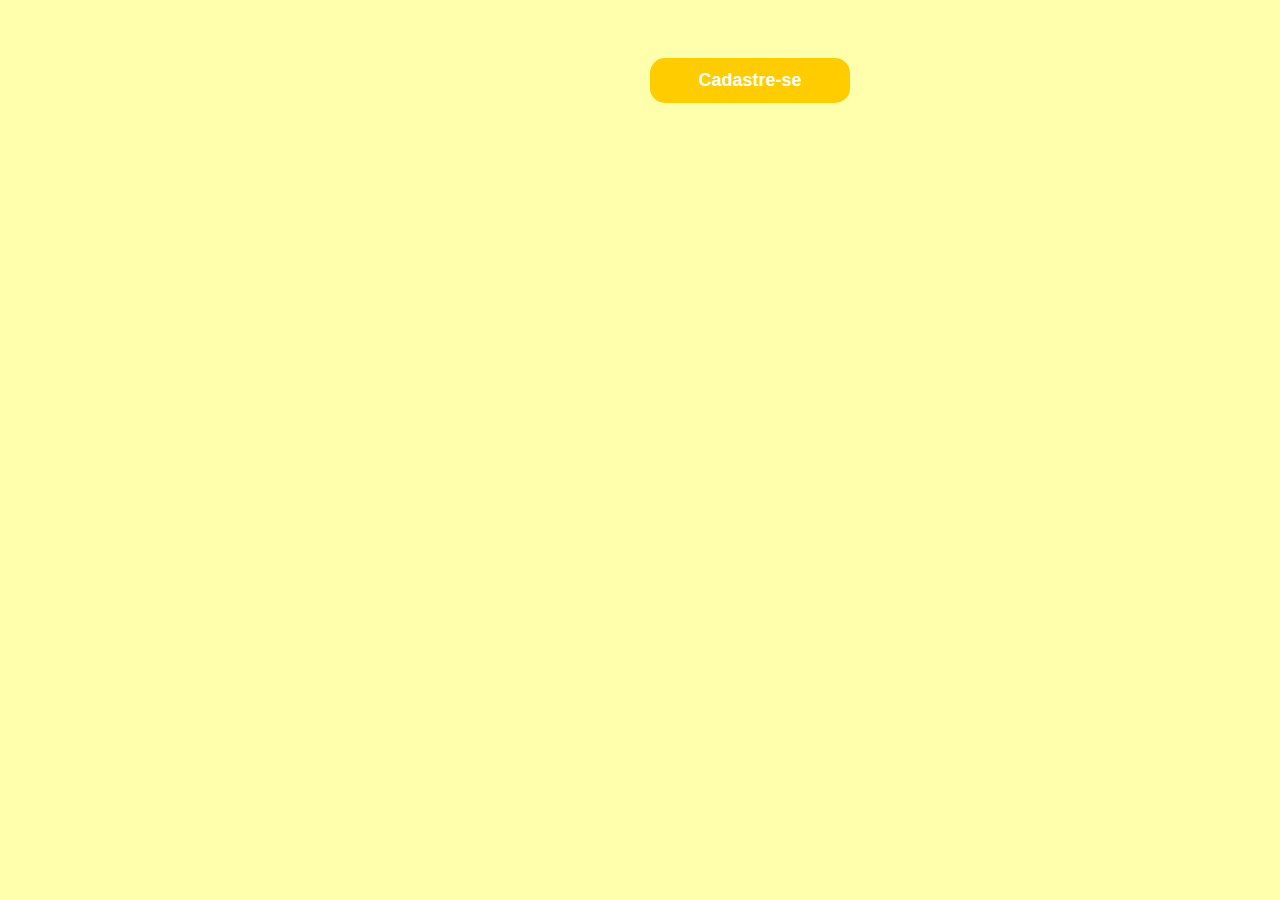
<file: index.html>
<!DOCTYPE html>
<html lang="en">
  <head>
    <meta charset="UTF-8" />
    <meta name="viewport" content="width=device-width, initial-scale=1.0" />
    <title>Document</title>
    <link rel="stylesheet" href="style.css" />
  </head>

  <header>
    <button id="btnCadastro">Cadastre-se</button>
  </header>

  <body>
    <dialog id="dialogCadastro">
      <form id="formCadastro" action="segunda.html" method="post">
        <h1>Nome</h1>
        <input
          id="inputNome"
          type="text"
          placeholder="Digite seu nome"
          required
        />

        <h1>Endereço</h1>
        <input
          id="inputEndereco"
          type="text"
          placeholder="Digite seu endereço"
          required
        />

        <h1>CEP</h1>
        <input
          id="cep"
          type="text"
          placeholder="Digite seu CEP"
          oninput="mascaraCep(this)"
          required
        />

        <h1>CPF</h1>
        <input
          id="cpf"
          type="text"
          maxlength="10"
          placeholder="Digite seu CPF"
          oninput="mascaraCpf(this)"
          required
        />

        <h1>Telefone</h1>
        <input
          id="telefone"
          type="tel"
          placeholder="Digite seu telefone"
          oninput="mascaraTelefone(this)"
          required
        />

        <h1>CNPJ</h1>
        <input
          id="cnpj"
          type="text"
          placeholder="Digite seu CNPJ"
          oninput="mascaraCnpj(this)"
          required
        />

        <h1>Código</h1>
        <input
          id="codigo"
          type="text"
          placeholder="Digite seu código"
          oninput="mascaraCodigo(this)"
          required
        />

        <input id="enviar" type="submit" />
      </form>
      <script src="script.js"></script>
    </dialog>
  </body>
</html>
</file>
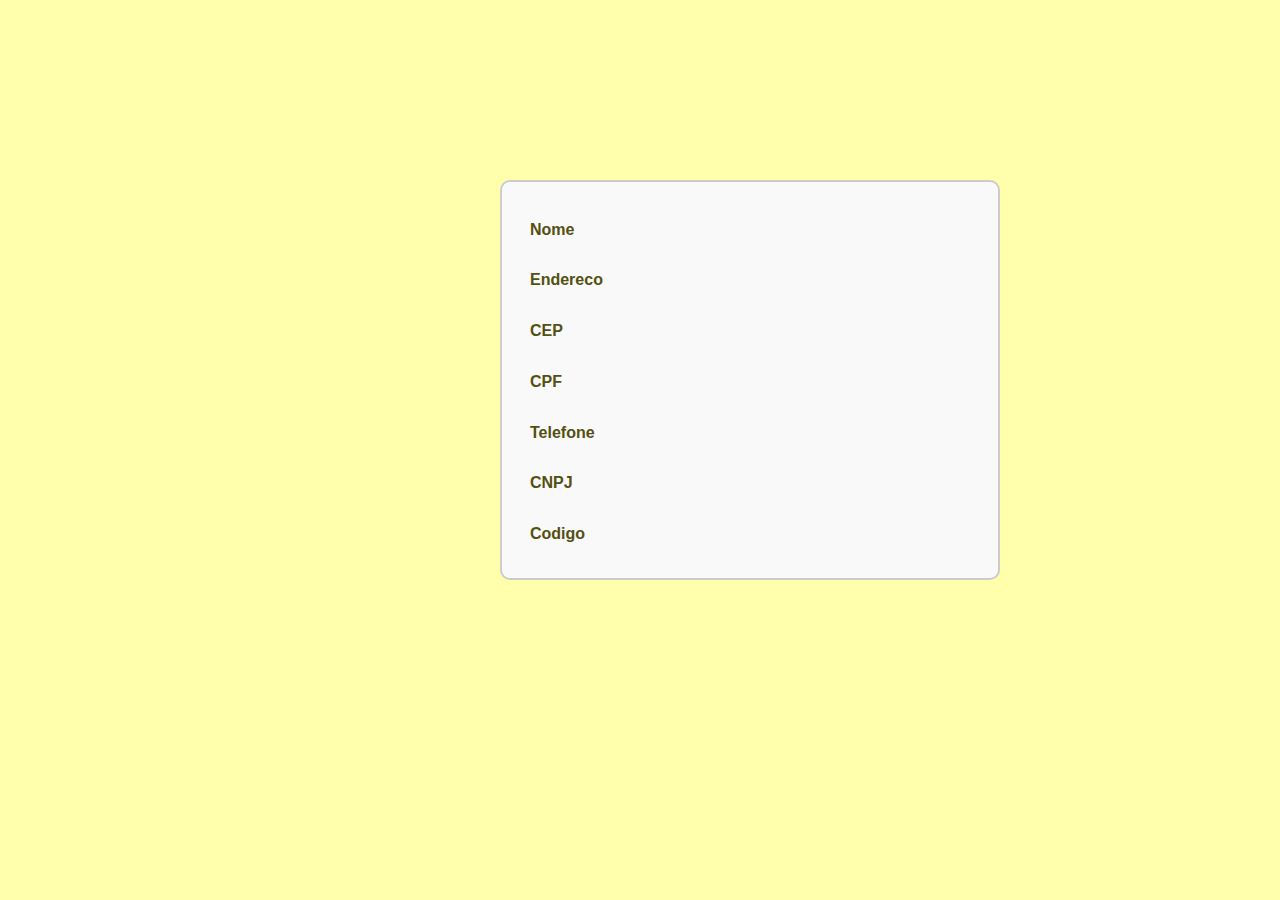
<file: segunda.html>
<!DOCTYPE html>
<html lang="en">

<head>
    <meta charset="UTF-8">
    <meta name="viewport" content="width=device-width, initial-scale=1.0">
    <title>Document</title>
    <link rel="stylesheet" href="style.css">
</head>

<body onload="carregarDados()">
    <div class="form-container">
        <div>
            <h1>Nome</h1> <span id="nome"></span>
            <h1>Endereco</h1> <span id="endereco"></span>
            <h1>CEP</h1> <span id="cep"></span>
            <h1>CPF</h1> <span id="cpf"></span>
            <h1>Telefone</h1> <span id="telefone"></span>
            <h1>CNPJ</h1> <span id="cnpj"></span>
            <h1>Codigo</h1> <span id="codigo"></span>
        </div>
    </div>
    <script src="script.js"></script>
</body>

</html>
</file>
<file: style.css>
* {
  margin-left: 0;
  padding: 0;
  box-sizing: border-box;
}

body {
  background-color: rgb(255, 255, 172);
}

form {
  display: grid;
  grid-template-columns: (1fr, 1fr);
  gap: 20px;
  max-width: 800px;
  margin: 0 auto;
  padding: 20px;
  border-radius: 10px;
}

h1 {
  font-family: "Arial", sans-serif;
  font-style: normal;
  color: #545011;
  font-size: 15px;
  margin-bottom: 8px;
}

button {
  background-color: #ffcc00;
  color: white;
  padding: 12px 30px;
  font-size: 18px;
  font-weight: bold;
  border: none;
  border-radius: 15px;
  transition: all 0.3s ease;
  margin-left: 650px;
  margin-top: 50px;
  width: 200px;
}

button:hover {
  background-color: #a18900;
  box-shadow: 0 4px 8px rgba(0, 0, 0, 0.3);
}

input[type="submit"] {
  font-family: "Arial", sans-serif;
  font-size: 35px;
}

input[type="text"],
input[type="tel"],
input[type="submit"] {
  padding: 10px;
  font-size: 14px;
  border: 1px solid #ccc;
  border-radius: 5px;
}

input[type="submit"] {
  grid-column: span 2;
  background-color: #ffcc00;
  color: white;
  border: none;
  cursor: pointer;
  padding: 12px 0;
  font-size: 16px;
  border-radius: 5px;
  margin-top: 20px;
}

input[type="submit"]:hover {
  background-color: #a18900;
}

dialog {
  position: fixed;
  top: 650px;
  left: 50%;
  transform: translate(-50%, -50%);
  padding: 20px;
  width: 550px;
}

dialog::backdrop {
  background-color: rgb(0 0 0 / 0.5);
}

.formulario {
  display: grid;
  grid-template-columns: 1fr 1fr;
  justify-content: center;
  align-items: center;
  display: flex;
  flex-direction: column;
}

.form-container {
  position: absolute;
  top: 380px;
  left: 750px;
  transform: translate(-50%, -50%);
  padding: 20px;
  border-radius: 10px;
  width: 500px;
  height: 400px;
  padding: 20px;
  border: 2px solid #ccc;
  background-color: #f9f9f9;
  margin: 0 auto;
  box-sizing: border-box;
}

.form-container > div {
  display: grid;
  grid-template-columns: 1fr 1fr;
  align-items: center;
}

.form-container span {
  font-family: "Arial", sans-serif;
  color: #545011;
  font-size: 16px;
  margin-left: 50px;
}

.form-container h1 {
  font-family: "Arial", sans-serif;
  color: #545011;
  font-size: 16px;
  padding: 0.5em;
  display: block;
  margin-bottom: 6px;
}
</file>
